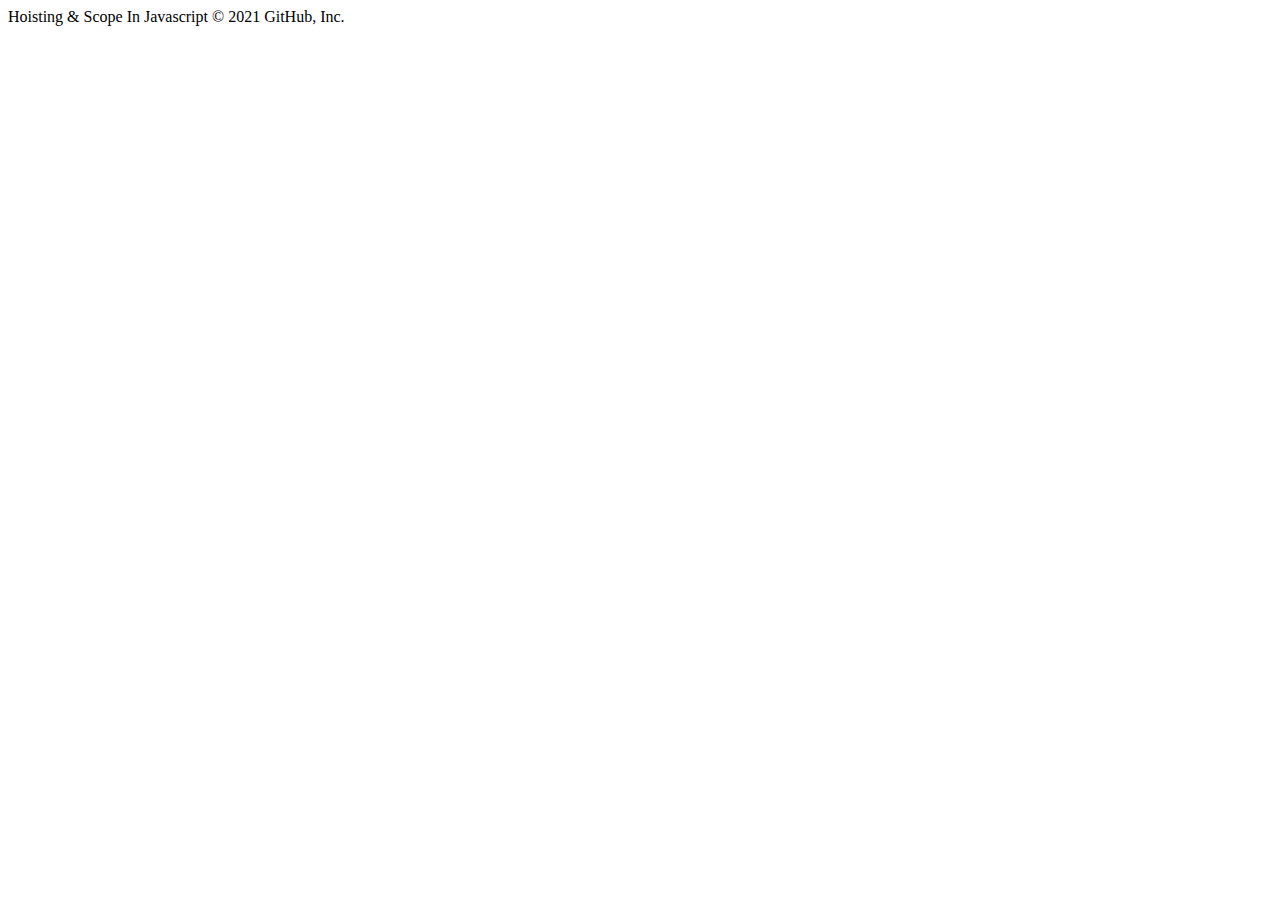
<file: Hoisting n scope/index.html>
<!DOCTYPE html>
<html>
  <head>
    <title>Hoisting & Scope Im Javascript</title>
  </head>
  <!-- <script src="../scripts/hoisting.js"></script> -->
  <!-- <script src="../scripts/scope.js"></script> -->
  <body>
    Hoisting & Scope In Javascript
  </body>
</html>
© 2021 GitHub, Inc.
</file>
